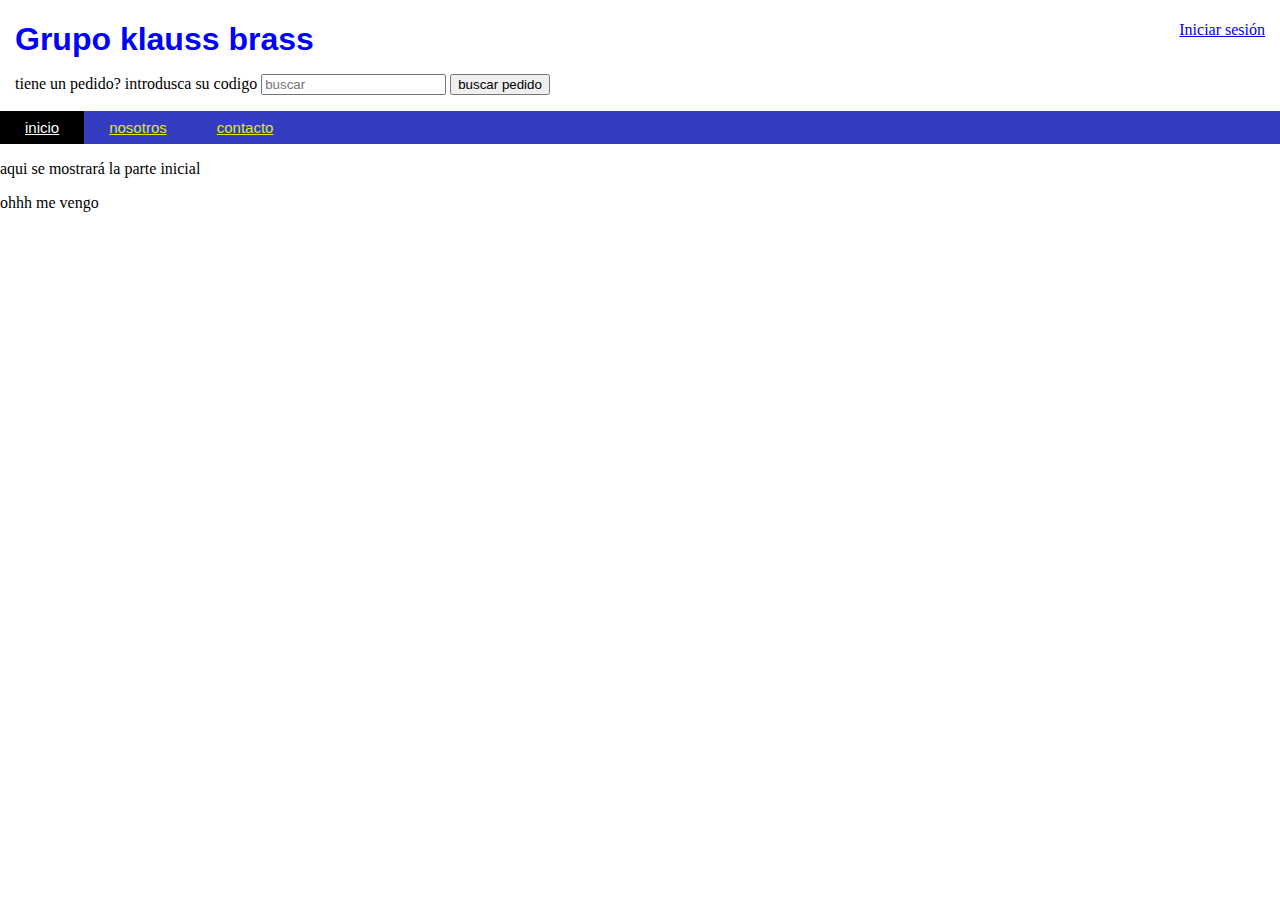
<file: index.html>
<!DOCTYPE html>
<html lang="en">
<head>
    <meta charset="UTF-8">
    <meta http-equiv="X-UA-Compatible" content="IE=edge">
    <meta name="viewport" content="width=device-width, initial-scale=1.0">
    <link rel = "stylesheet" type="text/css"  href="generales.css">
    <title>Bienvenidos a klauss brass</title>
</head>
<body>
    <header>
    <h1><div class = "titulo encabezado-izq"> Grupo klauss brass</div></h1>
    
    <div class="acceso-usuario"><a href=login.html>Iniciar sesión</a></div>
    <div class="clear-float"></div>
    <div class = "encabezado-izq">
        <p>
            <form>
                tiene un pedido? introdusca su codigo
                <input type="text" size=20 placeholder="buscar">
                <input type="submit" value="buscar pedido">
            </form>
        </p>
        
    </div>
    <div class = "clear-float"></div>
    <div class="topnav">
        <a class = "activo" href="#">inicio</a>
        <a href="nosotros.html">nosotros</a>
        <a href="contacto.html">contacto</a>
    </div>
    </header>
    <div>
        <p>aqui se mostrará la parte inicial</p>
    </div>
    <div>
	<p>ohhh me vengo</p>
	</div>
</body>
</html>
</file>
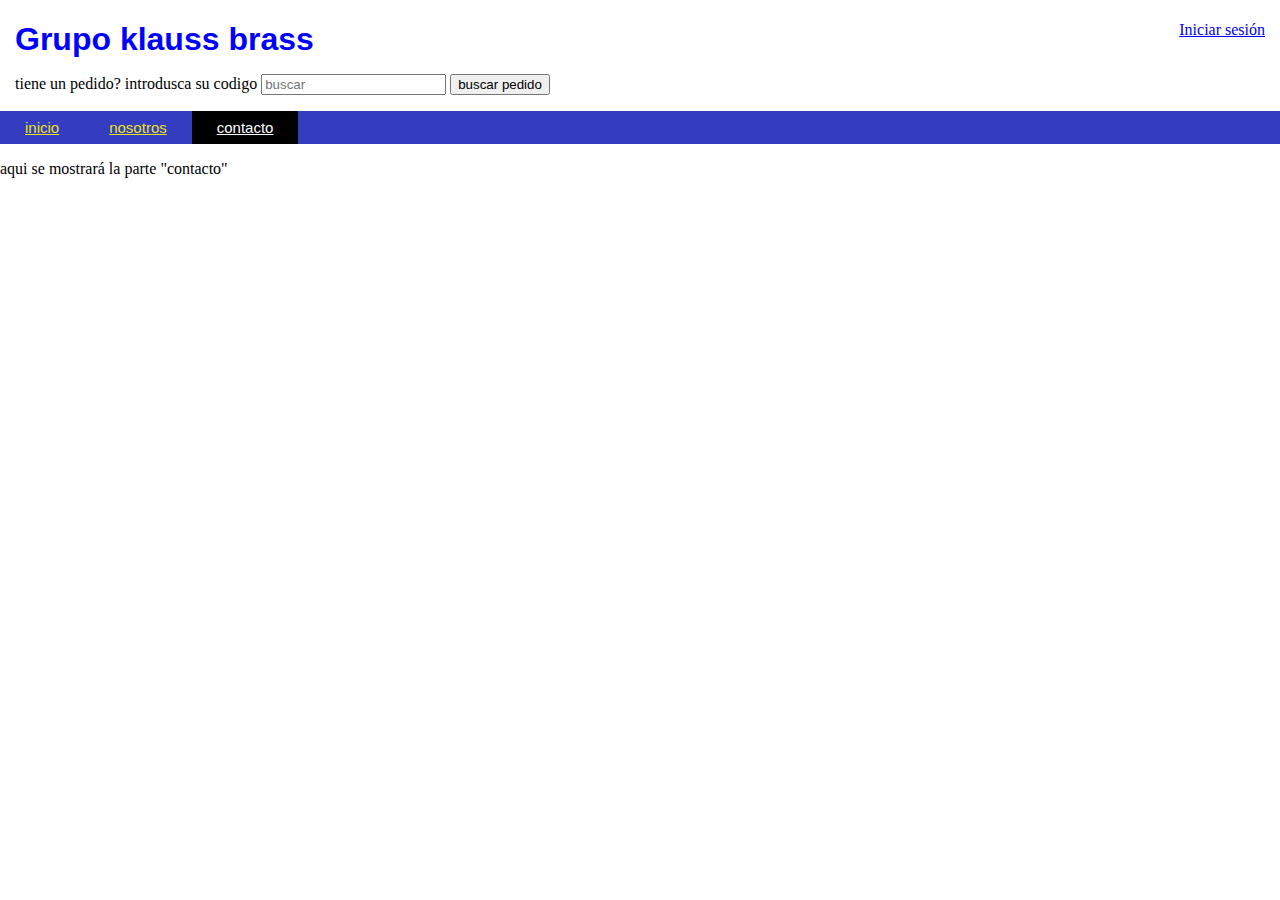
<file: contacto.html>
<!DOCTYPE html>
<html lang="en">
<head>
    <meta charset="UTF-8">
    <meta http-equiv="X-UA-Compatible" content="IE=edge">
    <meta name="viewport" content="width=device-width, initial-scale=1.0">
    <link rel = "stylesheet" type="text/css"  href="generales.css">
    <title>Contacto - Grupo Klauss Brass</title>
</head>
<body>
    <header>
    <h1><div class = "titulo encabezado-izq"> Grupo klauss brass</div></h1>
    
    <div class="acceso-usuario"><a href=login.html>Iniciar sesión</a></div>
    <div class="clear-float"></div>
    <div class = "encabezado-izq">
        <p>
            <form>
                tiene un pedido? introdusca su codigo
                <input type="text" size=20 placeholder="buscar">
                <input type="submit" value="buscar pedido">
            </form>
        </p>
        
    </div>
    <div class = "clear-float"></div>
    <div class="topnav">
        <a href="index.html">inicio</a>
        <a href="nosotros.html">nosotros</a>
        <a class = "activo" href="#">contacto</a>
    </div>
    </header>
    <div>
        <p>aqui se mostrará la parte "contacto"</p>
    </div>
    

</body>
</html>
</file>
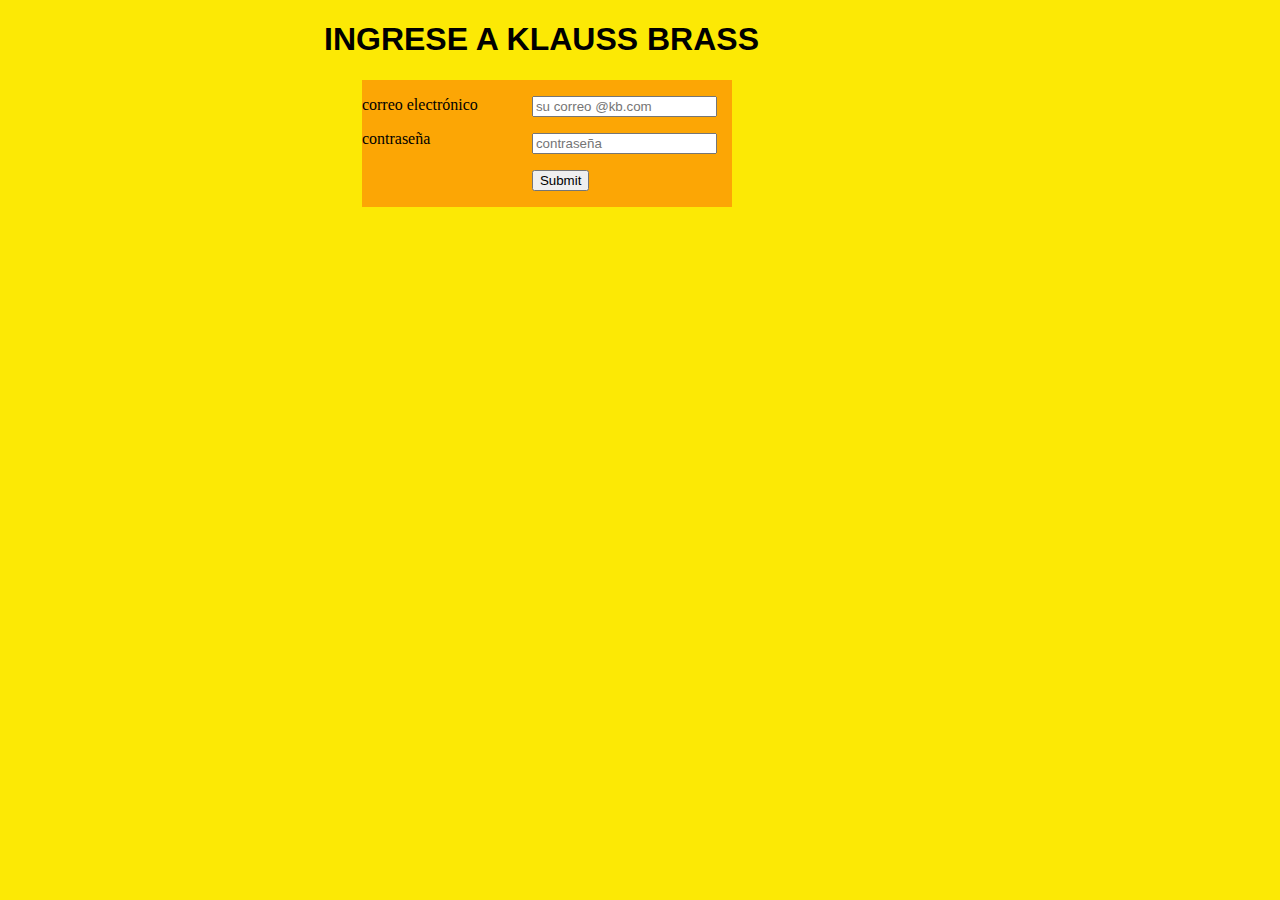
<file: login.html>
<!DOCTYPE html>
<html lang="en">
<head>
    <meta charset="UTF-8">
    <meta http-equiv="X-UA-Compatible" content="IE=edge">
    <meta name="viewport" content="width=device-width, initial-scale=1.0">
    <title>Iniciar sesión en klauss brass</title>
    <link rel="stylesheet" type="text/css" href="login-interfaz.css">
</head>
<body>
    <div class="login-titulo">
        <h1>INGRESE A KLAUSS BRASS</h1>

    </div>
    <div class="sesionador">
        <div class = "des-sesionador">
            <p>correo electrónico</p>
            <p>contraseña</p>
        </div>
        <div class="inter-sesionador">

        </div>
        <div class = "form-sesionador">
            <form>
                <p>
                    <input type = "text"  placeholder= "su correo @kb.com">
                </p>
                <p>
                    <input type = "password" placeholder = "contraseña">
                </p>
                <p>
                    <input type = "submit" placeholder = "ingresar">
                </p>
            </form>
        </div>
    </div>
    
     
    
</body>
</html>
</file>
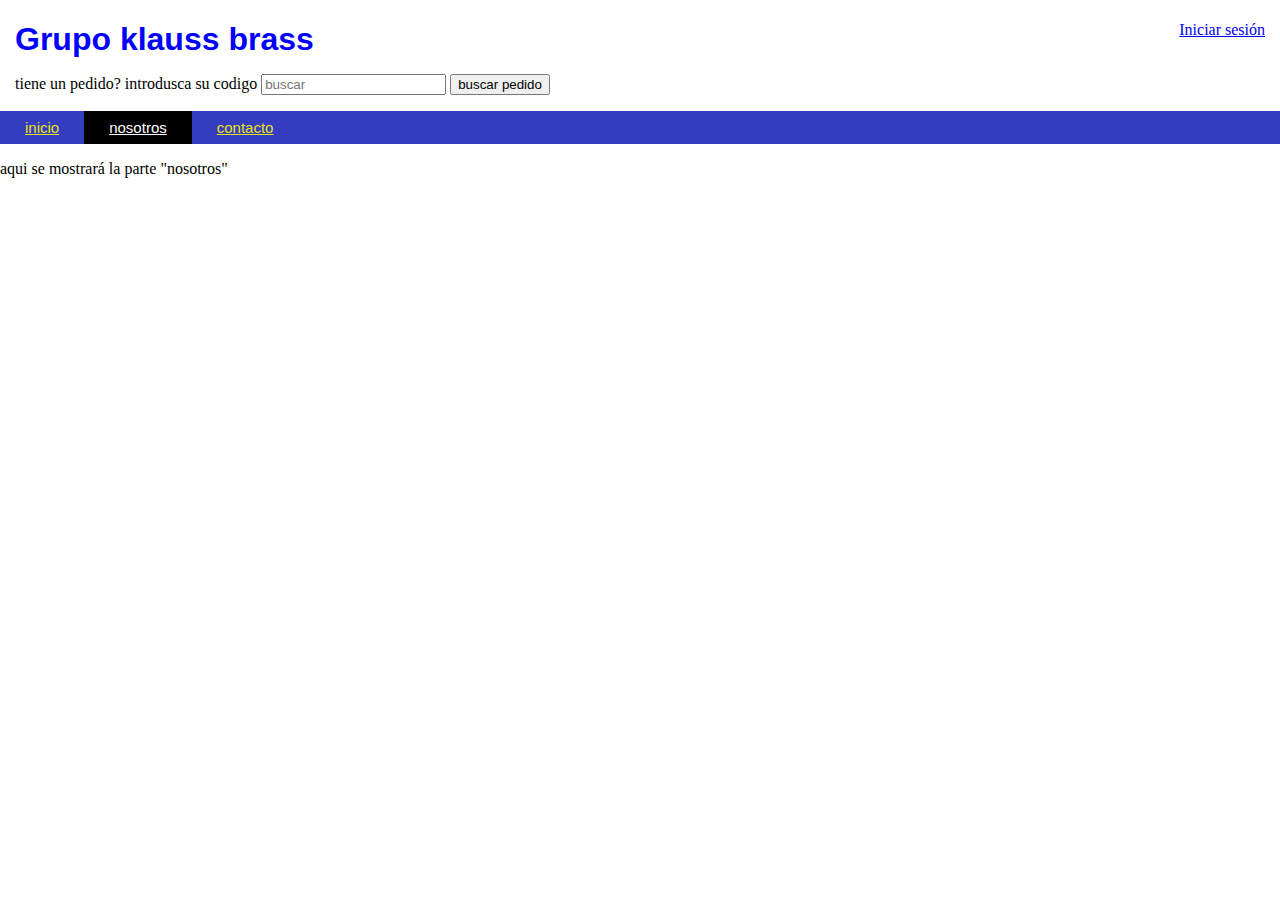
<file: nosotros.html>
<!DOCTYPE html>
<html lang="en">
<head>
    <meta charset="UTF-8">
    <meta http-equiv="X-UA-Compatible" content="IE=edge">
    <meta name="viewport" content="width=device-width, initial-scale=1.0">
    <link rel = "stylesheet" type="text/css"  href="generales.css">
    <title>Nosotros - grupo klauss brass</title>
</head>
<body>
    <header>
    <h1><div class = "titulo encabezado-izq"> Grupo klauss brass</div></h1>
    
    <div class="acceso-usuario"><a href=login.html>Iniciar sesión</a></div>
    <div class="clear-float"></div>
    <div class = "encabezado-izq">
        <p>
            <form>
                tiene un pedido? introdusca su codigo
                <input type="text" size=20 placeholder="buscar">
                <input type="submit" value="buscar pedido">
            </form>
        </p>
        
    </div>
    <div class = "clear-float"></div>
    <div class="topnav">
        <a href="index.html">inicio</a>
        <a class = "activo" href="#">nosotros</a>
        <a href="contacto.html">contacto</a>
    </div>
    </header>
    <div>
        <p>aqui se mostrará la parte "nosotros"</p>
    </div>
    

</body>
</html>
</file>
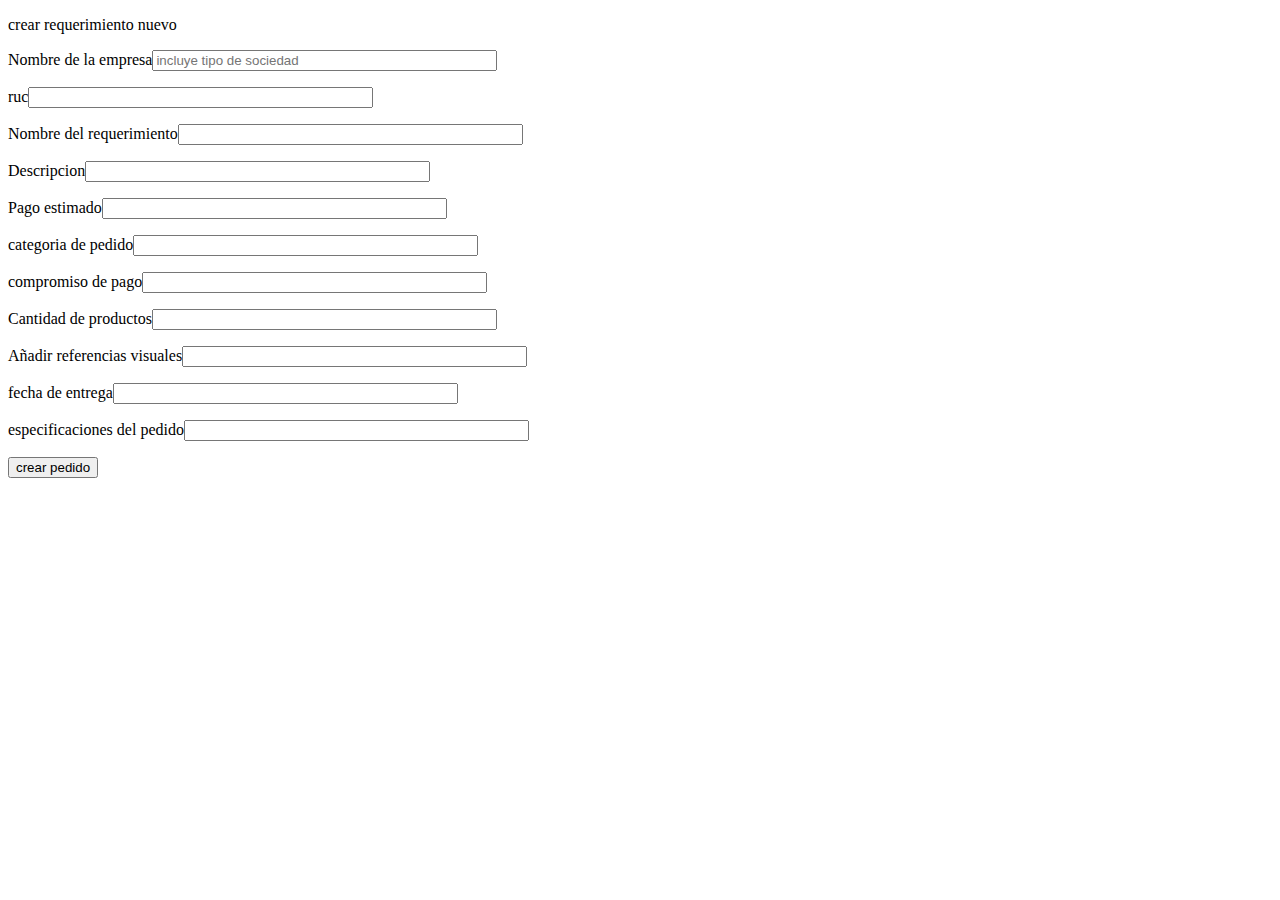
<file: atencion al cliente/crear req nuevo.html>
<!DOCTYPE html>
<html lang="en">
<head>
    <meta charset="UTF-8">
    <meta http-equiv="X-UA-Compatible" content="IE=edge">
    <meta name="viewport" content="width=device-width, initial-scale=1.0">
    <title>crear requerimiento nuevo -  Atencion al cliente</title>
</head>
<body>
    <div>
        <p>crear requerimiento nuevo</p>
    </div>
    <div>
        <form>
            <p>Nombre de la empresa<input type = "text" placeholder="incluye tipo de sociedad" size="40px"></p>
            <p>ruc<input type = "text" size = "40px"></p>
            <p>Nombre del requerimiento<input type = "text" size = "40px"></p>
            <p>Descripcion<input type = "text" size = "40px"></p>
            <p>Pago estimado<input type = "text" size = "40px"></p>
            <p>categoria de pedido<input type = "text" size = "40px"></p>
            <p>compromiso de pago<input type = "text" size = "40px"></p>
            <p>Cantidad de productos<input type = "text" size = "40px"></p>
            <p>Añadir referencias visuales<input type = "text" size = "40px"></p>
            <p>fecha de entrega<input type = "text" size = "40px"></p>
            <p>especificaciones del pedido<input type = "text" size = "40px"></p>
            <input type="submit" value = "crear pedido">
        </form>
    </div>
    
</body>
</html>
</file>
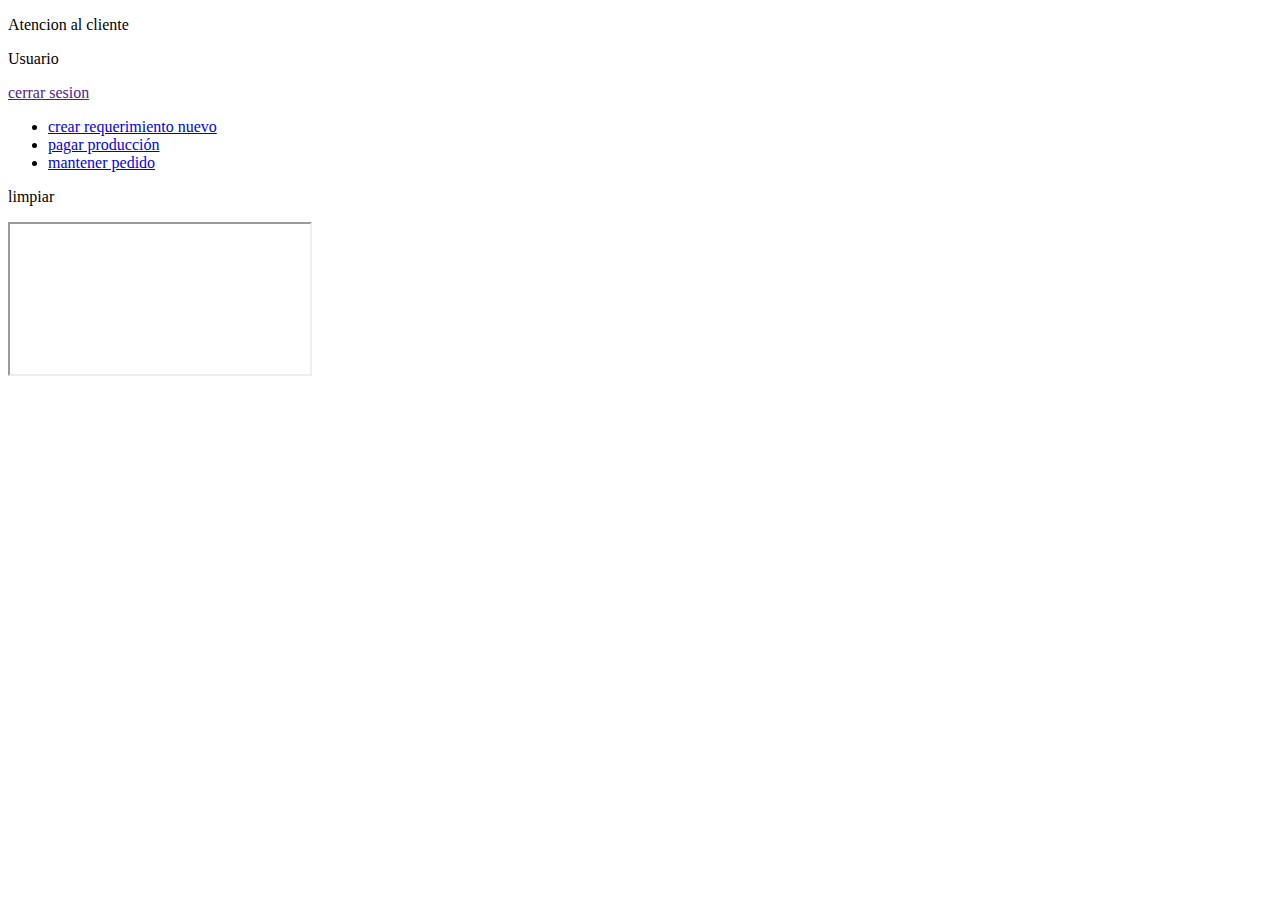
<file: atencion al cliente/panel.html>
<!DOCTYPE html>
<html lang="en">
<head>
    <meta charset="UTF-8">
    <meta http-equiv="X-UA-Compatible" content="IE=edge">
    <meta name="viewport" content="width=device-width, initial-scale=1.0">
    <title>Atencion al cliente - Panel</title>
</head>
<body>
    <div>
        <p>
            <hi>Atencion al cliente</hi>
        </p>
    </div>
    <div>
        <p>Usuario</p>
        <p><a href >cerrar sesion</a></p>
    </div>
    <div>
        <p>
            <ul>
                <li><a href = "crear req nuevo.html">crear requerimiento nuevo</a></li>
                <li><a href = "pagar prod.html">pagar producción</a></li>
                <li><a href = "mant ped.html">mantener pedido</a></li>
            </ul>
        </p>
    </div>
    <div>
        <p>limpiar</p>
    </div>
    <div>
        <iframe scr = ""></iframe>
    </div>
    
</body>
</html>
</file>
<file: generales.css>
.titulo {
    font-family: Arial, Helvetica, sans-serif;
    font-size: 20;
    color: blue;
}

.acceso-usuario{
    float:right;
    padding-right: 15px;
}

.encabezado-izq{
    float:left;
    padding-left: 15px;
}

.clear-float{
    clear:both;
}

body {
    margin: 0px;
}

.topnav{
    background-color: #343DBF;
    
    overflow: hidden;
}

.topnav a{
    color: #EBE415;
    float: left;
    padding: 8px 25px;
    font-size: 15px;
    font-family: 'Segoe UI', Tahoma, Geneva, Verdana, sans-serif;
}

.topnav a.active{
    background-color: #EBE415;
    color: #343DBF;
}

.topnav a:hover{
    background-color: #F0B40D;
}

.topnav a.activo {
    background-color: #000;
    color: #fff;
}
</file>
<file: login-interfaz.css>
body{
    background-color: #FCE905;
    
}
.login-titulo{
    font-family: Arial, Helvetica, sans-serif;
    padding:0% 25%;
}

.sesionador{
    padding: 0% 0% 0% 28%;
    
}

.inter-sesionador{
    width: 30px;
    float: left;
    height: 127px;
    background-color: #FCA605;
}
.des-sesionador{
    width: 140px;
    background-color: #FCA605;
    float: left;
    padding-bottom: 43px;
}

.form-sesionador{
    
    width: 200px;
    float: left;
    background-color: #FCA605;
}
</file>
